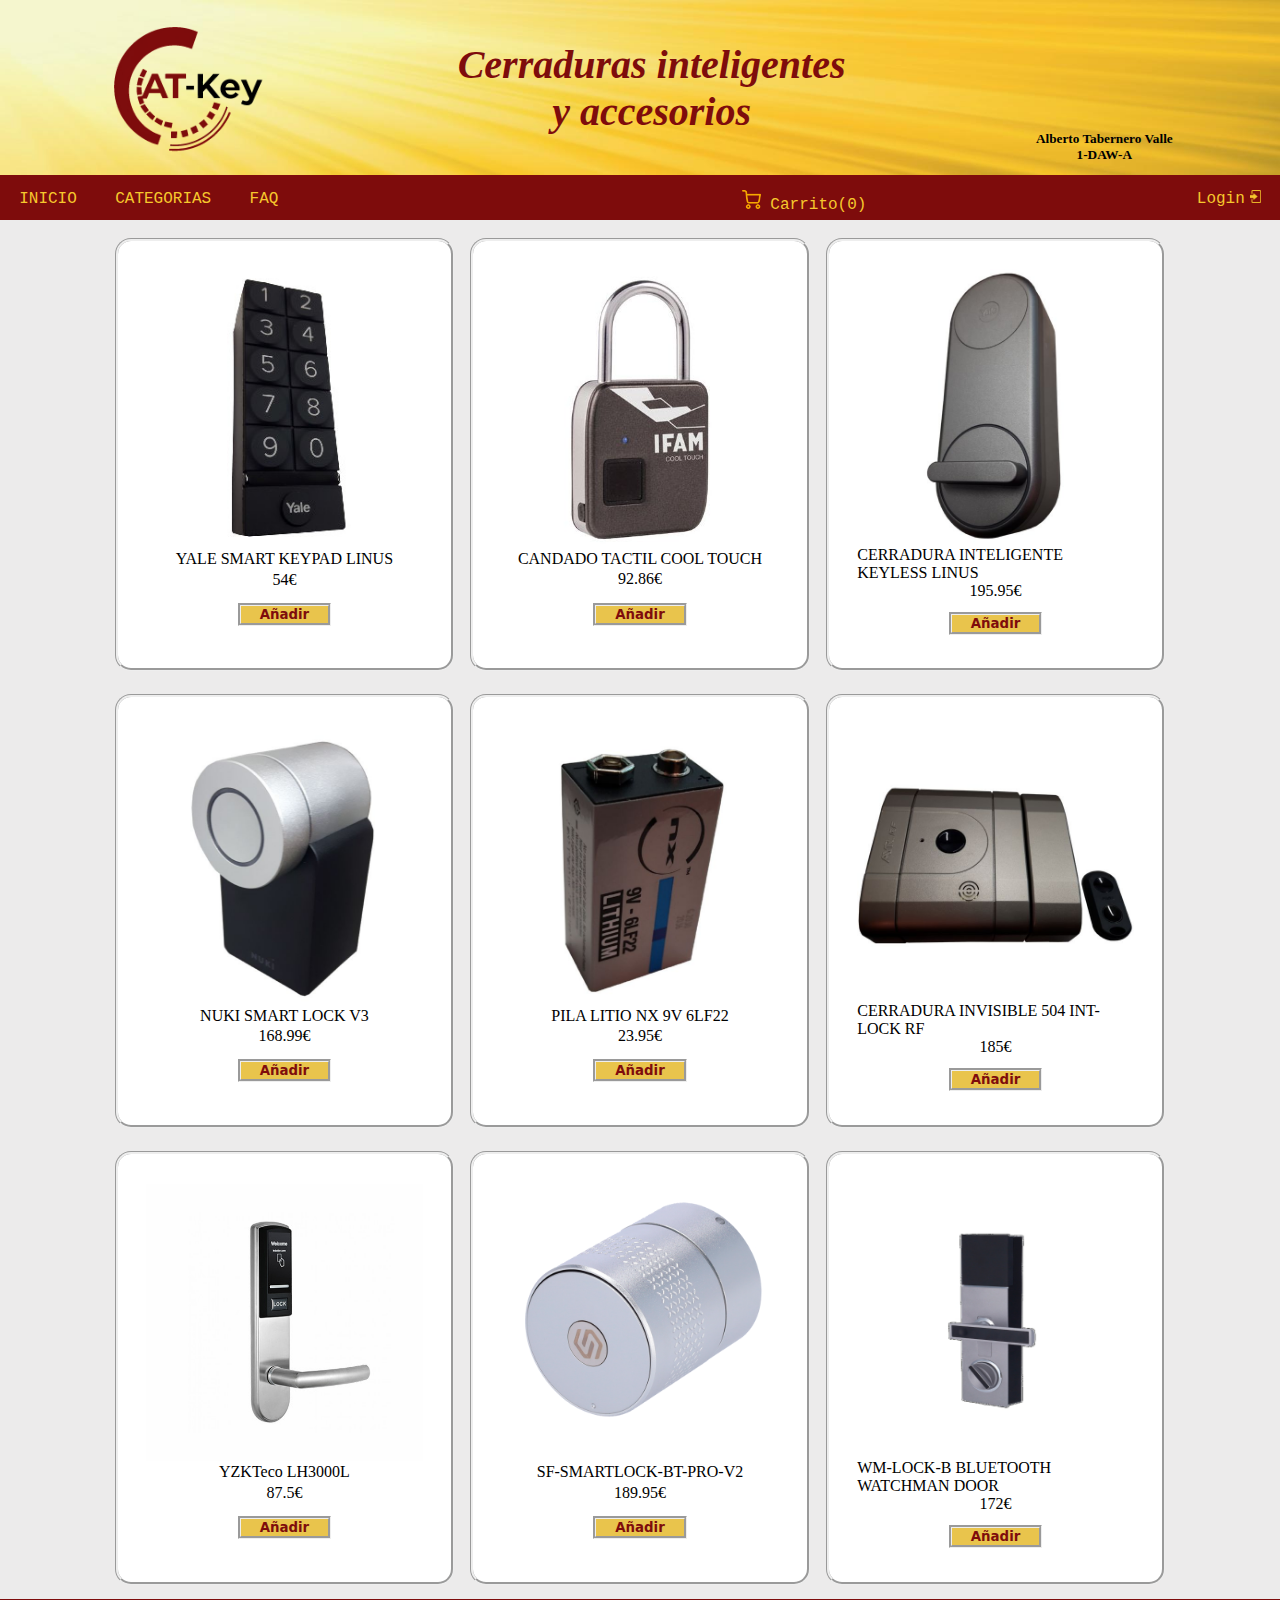
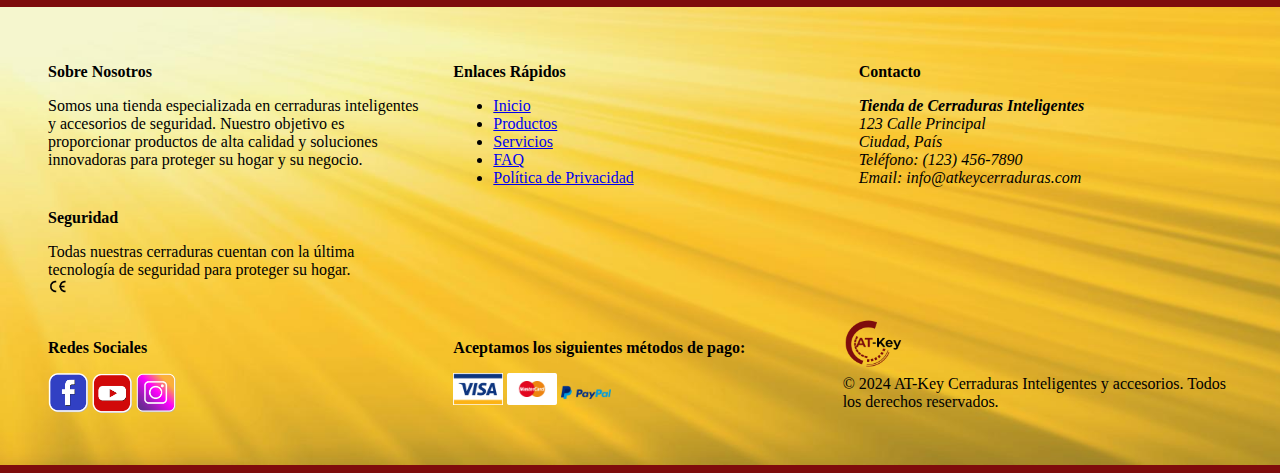
<file: index.html>
<!DOCTYPE html>
<html lang="es">

<head>
  <meta charset="UTF-8" />
  <meta name="viewport" content="width=device-width, initial-scale=1.0" />
  <title>AT-Key cerraduras inteligentes y accesorios</title>
  <link rel="stylesheet" href="css/index.css" />
</head>
<body>

  <div class="container">

    <header>
      <img src="img/logo.png" alt="logo" width="160px" />
      <h2>
        Cerraduras inteligentes<br />
        y accesorios
      </h2>
      <h5 class="nombreAlum">Alberto Tabernero Valle <br />1-DAW-A<br /></h5>
    </header>

    <nav>
      <ul class="menu">
        <li><a class="dropbtn" href="index.html">INICIO</a></li>
        <li class="dropdown"><span class="dropbtn">CATEGORIAS</span>
          <div class="dropdown-content">
            <a id="cerraduraE" href="#">Cerraduras electrónicas</a>
            <a id="teclado" href="#">Dispositivos con teclado</a>
            <a id="tarjeta" href="#">Dispositivos con tarjeta</a>
            <a id="huella" href="#">Dispositivos con sensor biométrico</a>
            <a id="todas" href="#">Todas las categorías</a>
          </div>
        </li>
        <li><a class="dropbtn" href="faq.html">FAQ</a></li>
        <li class="navLogin"><a id="navCarrito" class="dropbtn" ><img class="imgCarrito" src="img/carrito.png" alt="carrito"/></a></li>
        <li class="navLogin"><a class="dropbtn" id="login" href="#">Login<img width="18px" src="img/loginNav.png" alt="registro" /></a></li>
      </ul>
    </nav>

    <main id="items">
      <!-- Renderizado de productos con JS-->
    </main>

    <!-- CARRITO DE LA COMPRA -->
    <aside class="carrito">
      <h2>Carrito de compra</h2>
      <article id="carrito" class="itemC"></article>
      <!-- Renderizado de productos con JS-->
      </article>
      <div class="total">
        <h4 id="total"></h4> <!--Dinamico-->
        <button class="btnResetCarrito" id="resetCarrito">vaciar carrito</button>
      </div>
      <button id="pagar"><strong>Comprar</strong></button>
    </aside>

    <!--FOOTER-->

    <footer>
      <section>
        <article>
          <h4>Sobre Nosotros</h4>
          Somos una tienda especializada en cerraduras inteligentes y
          accesorios de seguridad. Nuestro objetivo es proporcionar
          productos de alta calidad y soluciones innovadoras para proteger
          su hogar y su negocio.
        </article>
        <article>
          <h4>Seguridad</h4>
          <p>
            Todas
            nuestras cerraduras cuentan con la última tecnología de seguridad
            para proteger su hogar.
          </p>
          <img width="22px" src="img/cee.png" alt="Icono de seguridad" />
        </article>
      </section>
      <section>
        <article>
          <h4>Enlaces Rápidos</h4>
          <ul class="list-unstyled">
            <li><a href="index.html">Inicio</a></li>
            <li><a href="index.html">Productos</a></li>
            <li><a href="#">Servicios</a></li>
            <li><a href="faq.html">FAQ</a></li>
            <li><a href="#">Política de Privacidad</a></li>
          </ul>
        </article>
      </section>
      <section>
        <article>
          <h4>Contacto</h4>
          <address>
            <strong>Tienda de Cerraduras Inteligentes</strong><br />
            123 Calle Principal<br />
            Ciudad, País<br />
            Teléfono: (123) 456-7890<br />
            Email: info@atkeycerraduras.com
          </address>
        </article>
      </section>

      <section>
        <article>
          <h4>Redes Sociales</h4>
          <a target="_blank" href="https://www.facebook.com"><img width="40px" src="img/facebook.png"
              alt="Facebook" /></a>
          <a target="_blank" href="https://www.youtube.com"><img width="40px" src="img/youtube.png" alt="Youtube" /></a>
          <a target="_blank" href="https://www.instagram.com"><img width="40px" src="img/instagram.png"
              alt="Instagram" /></a>
        </article>
      </section>
      <section>
        <article>
          <h4>Aceptamos los siguientes métodos de pago:</h4>
          <p>
            <a target="_blank" href="https://www.visa.es"><img width="50px" src="img/visa.png" alt="Visa" /></a>
            <a target="_blank" href="https://www.mastercard.es"><img width="50PX" src="img/mastercard.png"
                alt="mastercad" /></a>
            <a target="_blank" href="https://www.paypal.es"><img width="50px" src="img/paypal.png" alt="PayPal" /></a>
          </p>
        </article>
      </section>
      <section>
        <img src="img/logo.png" alt="logo" width="60px" />
        <p class="copyright">
          © 2024 AT-Key Cerraduras Inteligentes y accesorios. Todos los derechos
          reservados.
        </p>
      </section>
    </footer>
    
  </div>

  <!-- FORMULARIO-->
  <div class="formulario">

    <form id="formReg" class="form" name="formReg" >

      <h1 class="reg">Formulario de registro</h1>
      <p>
        <label for="usuario">Usuario:</label>
        <input type="text" size="29" name="usuario" id="usuario" required/>
      </p>
      <p class="fuera">
        <label for="email">Email:</label>
        <input type="email" size="29" name="email" id="email" placeholder="ej: example@example.com"
          autocomplete="email" required />
      </p>
      <p>
        <label for="password">Contraseña:</label>
        <input type="password" size="29" name="password" id="password" required/>
        <img id="verPass" src="img/ojo.jpg" alt="ver password"/>
      </p>
      <p class="fuera">
        <label for="vPassword">Repite contraseña:</label>
        <input type="password" size="29" name="vPassword" id="vPassword" required/>
        <img id="verVPass" src="img/ojo.jpg" alt="ver vPassword"/>
      </p>
      <p class="fuera">
        <label for="direccion">Dirección completa:</label>
        <textarea name="direccion" id="direccion" cols="30" rows="3" required minlength="10"></textarea>
      </p>
      <p>
        <button id="bEnviar" type="submit">Enviar</button>
        <button id="bCancelar" type="button">Cancelar</button>
      </p>
    </form>
  </div>

  <script src="js/index.js"></script>
</body>

</html>
</file>
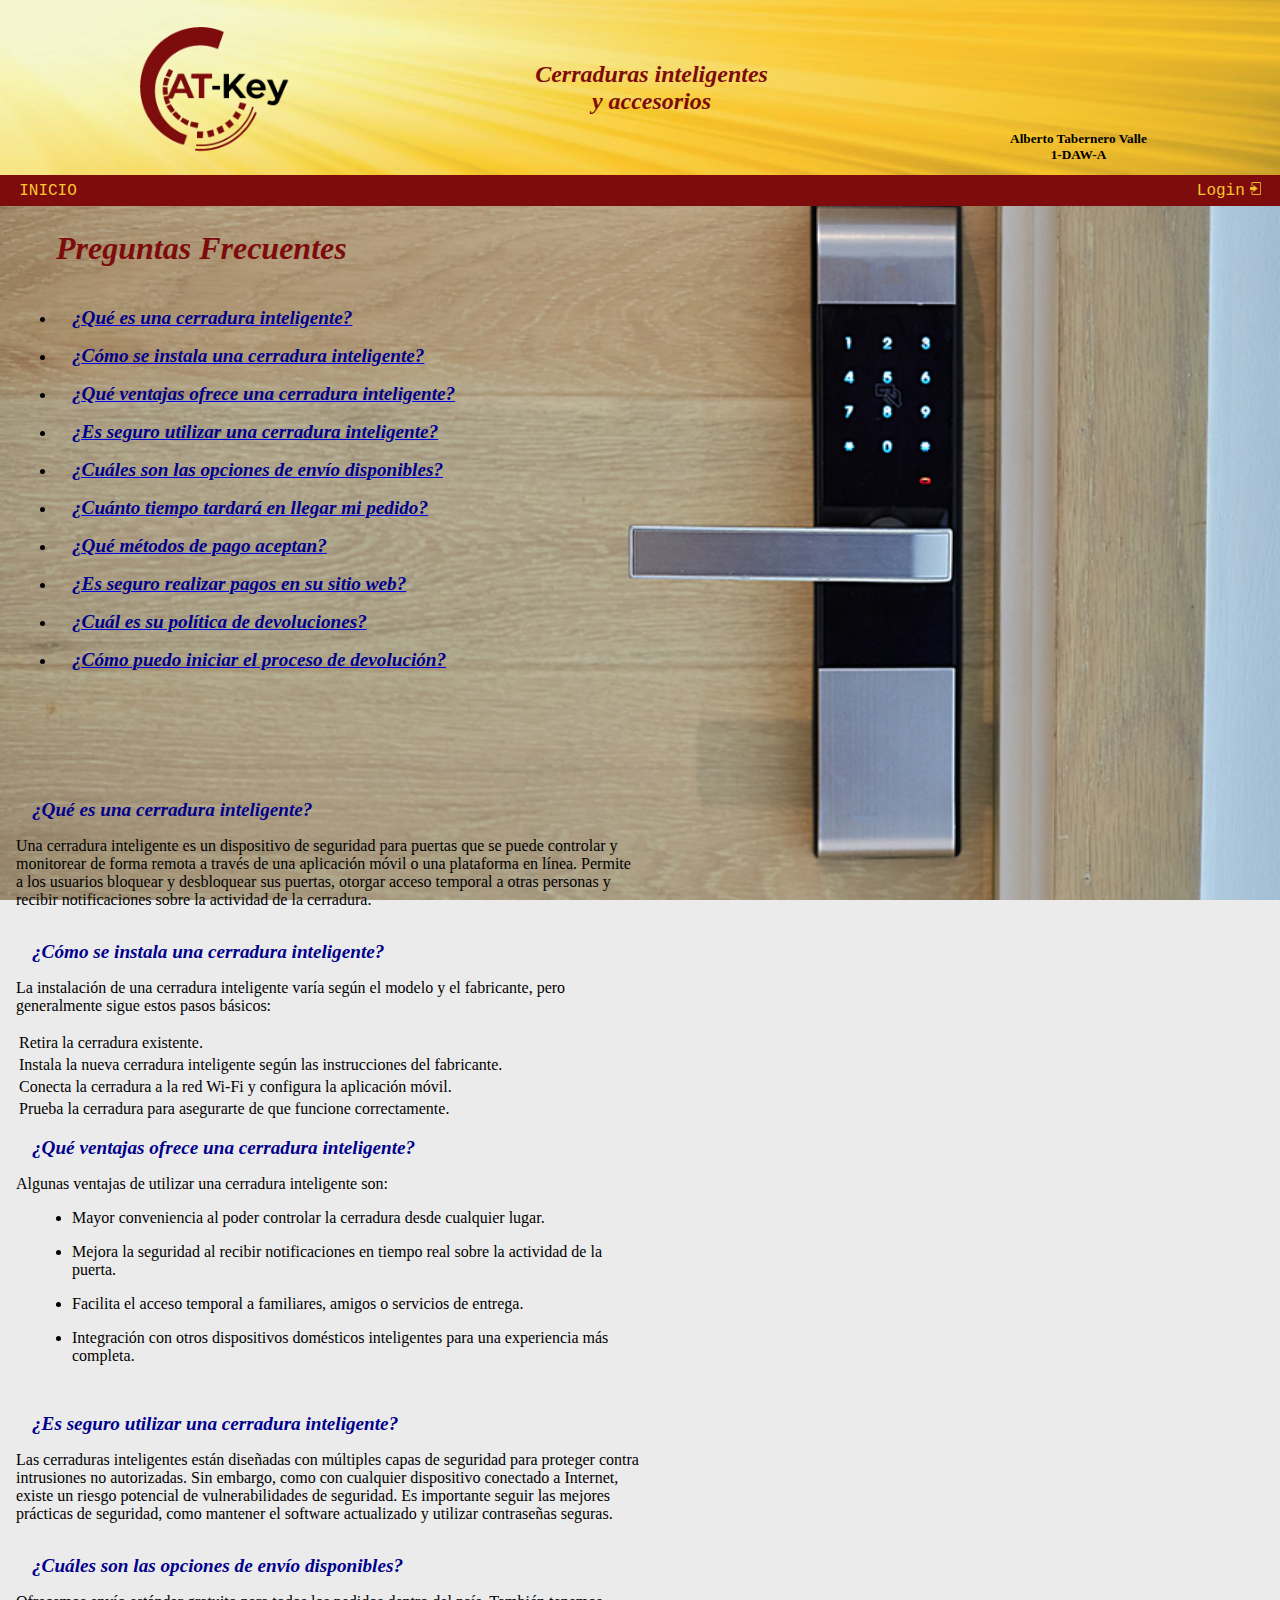
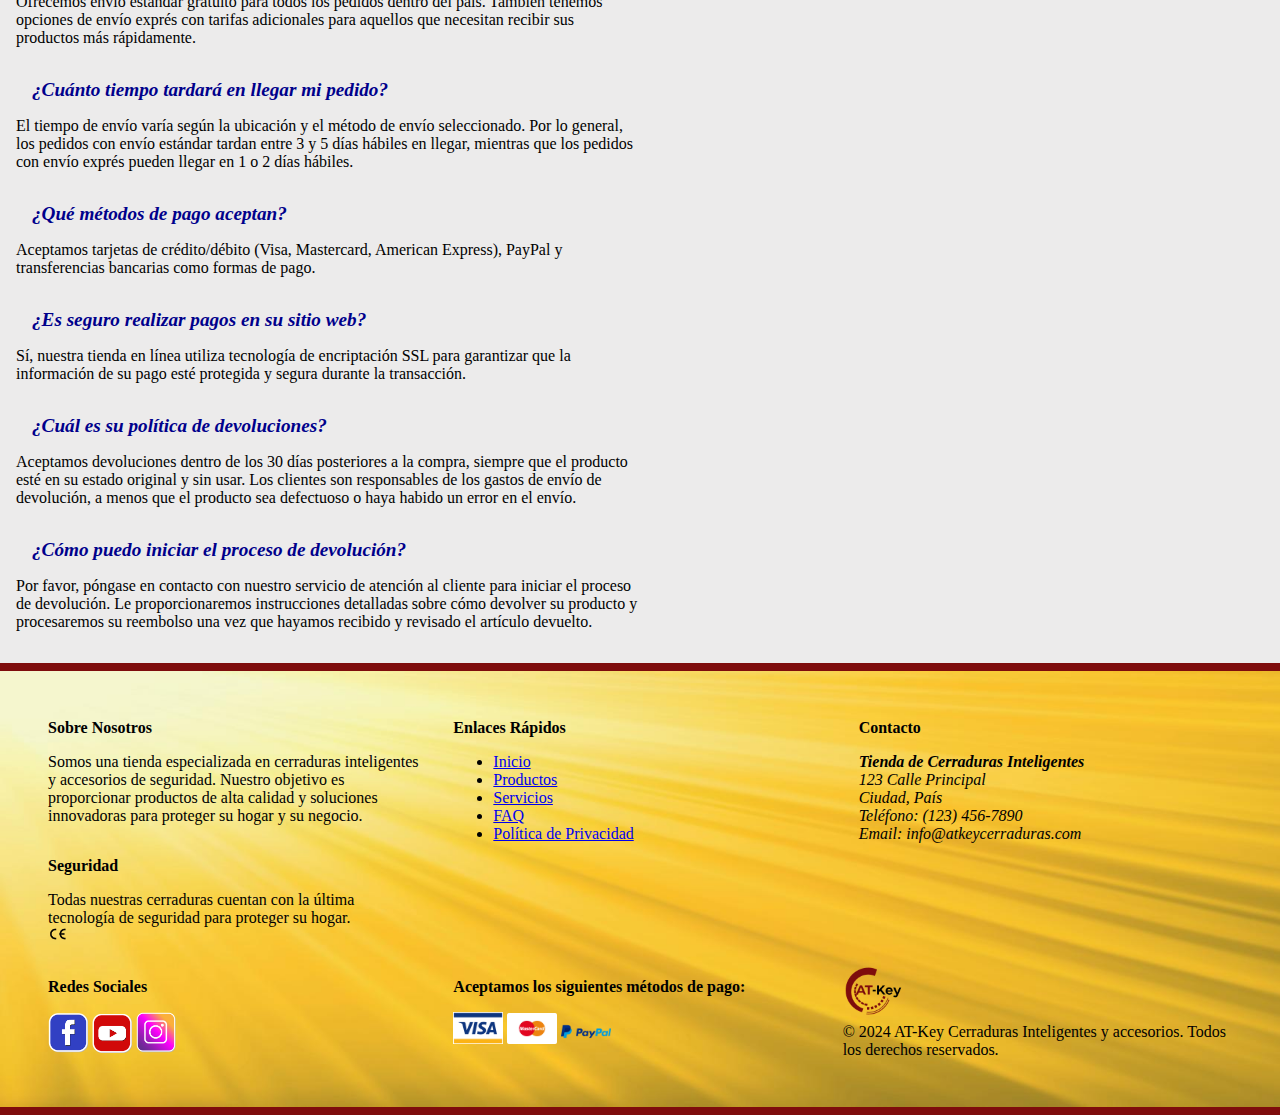
<file: faq.html>
<!DOCTYPE html>
<html lang="es">

<head>
  <meta charset="UTF-8">
  <meta name="viewport" content="width=device-width, initial-scale=1.0">
  <title>FAQ AT-Key</title>
  <link rel="stylesheet" href="css/faq.css">

</head>

<body>
  <div class="container">
    <header>
      <img src="img/logo.png" alt="logo" width="160px" />
      <h2>
        Cerraduras inteligentes<br />
        y accesorios
      </h2>
      <h5 class="nombreAlum">Alberto Tabernero Valle <br />1-DAW-A<br /></h5>
    </header>
    <nav>
      <ul class="menu">
        <li><a class="dropbtn" href="index.html">INICIO</a></li>
        <li class="navLogin"><a class="dropbtn" href="formulario.html">Login<img width="18px" src="img/loginNav.png"
              alt="registro" /></a></li>
      </ul>
    </nav>

    <main class="faq">
      <h1>Preguntas Frecuentes</h1>
      <section>
        <ul>
          <li>
            <p><a href="#pregunta1"><span class="pregunta">¿Qué es una cerradura inteligente?</span></a></p>
          </li>
          <li>
            <p><a href="#pregunta2"><span class="pregunta">¿Cómo se instala una cerradura inteligente?</span></a></p>
          </li>
          <li>
            <p><a href="#pregunta3"><span class="pregunta">¿Qué ventajas ofrece una cerradura inteligente?</span></a>
            </p>
          </li>
          <li>
            <p><a href="#pregunta4"><span class="pregunta">¿Es seguro utilizar una cerradura inteligente?</span></a></p>
          </li>
          <li>
            <p><a href="#pregunta5"><span class="pregunta">¿Cuáles son las opciones de envío disponibles?</span></a></p>
          </li>
          <li>
            <p><a href="#pregunta6"><span class="pregunta">¿Cuánto tiempo tardará en llegar mi pedido?</span></a></p>
          </li>
          <li>
            <p><a href="#pregunta7"><span class="pregunta">¿Qué métodos de pago aceptan?</span></a></p>
          </li>
          <li>
            <p><a href="#pregunta8"><span class="pregunta">¿Es seguro realizar pagos en su sitio web?</span></a></p>
          </li>
          <li>
            <p><a href="#pregunta9"><span class="pregunta">¿Cuál es su política de devoluciones?</span></a></p>
          </li>
          <li>
            <p><a href="#pregunta10"><span class="pregunta">¿Cómo puedo iniciar el proceso de devolución?</span></a></p>
          </li>
        </ul>
      </section>

      <section class="respuestas">

        <span class="pregunta" id="pregunta1">¿Qué es una cerradura inteligente?</span>
        <span class="respuesta" id="respuesta1">
          Una cerradura inteligente es un dispositivo de seguridad para puertas que se puede controlar y
          monitorear de forma remota a través de una aplicación móvil o una plataforma en línea. Permite a los
          usuarios bloquear y desbloquear sus puertas, otorgar acceso temporal a otras personas y recibir
          notificaciones sobre la actividad de la cerradura.
        </span>

        <span class="pregunta" id="pregunta2">¿Cómo se instala una cerradura inteligente?</span>
        <span class="respuesta" id="respuesta2">
          La instalación de una cerradura inteligente varía según el modelo y el fabricante, pero generalmente
          sigue estos pasos básicos:</span>

        <table>
          <tbody>
            <tr>
              <td>Retira la cerradura existente.</td>
            </tr>
            <tr>
              <td>Instala la nueva cerradura inteligente según las instrucciones del fabricante.</td>
            </tr>
            <tr>
              <td>Conecta la cerradura a la red Wi-Fi y configura la aplicación móvil.</td>
            </tr>
            <tr>
              <td>Prueba la cerradura para asegurarte de que funcione correctamente.</td>
            </tr>
          </tbody>
        </table>

        <span class="pregunta" id="pregunta3">¿Qué ventajas ofrece una cerradura inteligente?</span>
        <span class="respuesta" id="respuesta3">
          Algunas ventajas de utilizar una cerradura inteligente son:
          <ul>
            <li>Mayor conveniencia al poder controlar la cerradura desde cualquier lugar.</li>
            <li>Mejora la seguridad al recibir notificaciones en tiempo real sobre la actividad de la puerta.
            </li>
            <li>Facilita el acceso temporal a familiares, amigos o servicios de entrega.</li>
            <li>Integración con otros dispositivos domésticos inteligentes para una experiencia más completa.
            </li>
          </ul>
        </span>

        <span class="pregunta" id="pregunta4">¿Es seguro utilizar una cerradura inteligente?</span>
        <span class="respuesta" id="respuesta4">
          Las cerraduras inteligentes están diseñadas con múltiples capas de seguridad para proteger contra
          intrusiones no autorizadas. Sin embargo, como con cualquier dispositivo conectado a Internet, existe un
          riesgo potencial de vulnerabilidades de seguridad. Es importante seguir las mejores prácticas de
          seguridad, como mantener el software actualizado y utilizar contraseñas seguras.
        </span>

        <span class="pregunta" id="pregunta5">¿Cuáles son las opciones de envío disponibles?</span>
        <span class="respuesta" id="respuesta-envio">
          Ofrecemos envío estándar gratuito para todos los pedidos dentro del país. También tenemos opciones de envío
          exprés con tarifas adicionales para aquellos que necesitan recibir sus productos más rápidamente.
        </span>

        <span class="pregunta" id="pregunta6">¿Cuánto tiempo tardará en llegar mi pedido?</span>
        <span class="respuesta" id="respuesta6">
          El tiempo de envío varía según la ubicación y el método de envío seleccionado. Por lo general, los pedidos con
          envío estándar tardan entre 3 y 5 días hábiles en llegar, mientras que los pedidos con envío exprés pueden
          llegar en 1 o 2 días hábiles.
        </span>

        <span class="pregunta" id="pregunta7">¿Qué métodos de pago aceptan?</span>
        <span class="respuesta" id="respuesta7">
          Aceptamos tarjetas de crédito/débito (Visa, Mastercard, American Express), PayPal y transferencias bancarias
          como formas de pago.
        </span>

        <span class="pregunta" id="pregunta8">¿Es seguro realizar pagos en su sitio web?</span>
        <span class="respuesta" id="respuesta8">
          Sí, nuestra tienda en línea utiliza tecnología de encriptación SSL para garantizar que la información de su
          pago
          esté protegida y segura durante la transacción.
        </span>

        <span class="pregunta" id="pregunta9">¿Cuál es su política de devoluciones?</span>
        <span class="respuesta" id="respuesta9">
          Aceptamos devoluciones dentro de los 30 días posteriores a la compra, siempre que el producto esté en su
          estado
          original y sin usar. Los clientes son responsables de los gastos de envío de devolución, a menos que el
          producto
          sea defectuoso o haya habido un error en el envío.
        </span>

        <span class="pregunta" id="pregunta10">¿Cómo puedo iniciar el proceso de devolución?</span>
        <span class="respuesta" id="respuesta10">
          Por favor, póngase en contacto con nuestro servicio de atención al cliente para iniciar el proceso de
          devolución. Le proporcionaremos instrucciones detalladas sobre cómo devolver su producto y procesaremos su
          reembolso una vez que hayamos recibido y revisado el artículo devuelto.
        </span>

      </section>

    </main>

    <footer>
      <section>
        <article>
          <h4>Sobre Nosotros</h4>
          Somos una tienda especializada en cerraduras inteligentes y
          accesorios de seguridad. Nuestro objetivo es proporcionar
          productos de alta calidad y soluciones innovadoras para proteger
          su hogar y su negocio.
        </article>
        <article>
          <h4>Seguridad</h4>
          <p>
            Todas
            nuestras cerraduras cuentan con la última tecnología de seguridad
            para proteger su hogar.
          </p>
          <img width="22px" src="img/cee.png" alt="Icono de seguridad" />
        </article>
      </section>
      <section>
        <article>
          <h4>Enlaces Rápidos</h4>
          <ul class="list-unstyled">
            <li><a href="index.html">Inicio</a></li>
            <li><a href="index.html">Productos</a></li>
            <li><a href="#">Servicios</a></li>
            <li><a href="faq.html">FAQ</a></li>
            <li><a href="#">Política de Privacidad</a></li>
          </ul>
        </article>
      </section>
      <section>
        <article>
          <h4>Contacto</h4>
          <address>
            <strong>Tienda de Cerraduras Inteligentes</strong><br />
            123 Calle Principal<br />
            Ciudad, País<br />
            Teléfono: (123) 456-7890<br />
            Email: info@atkeycerraduras.com
          </address>
        </article>
      </section>

      <section>
        <article>
          <h4>Redes Sociales</h4>
          <a target="_blank" href="https://www.facebook.com"><img width="40px" src="img/facebook.png"
              alt="Facebook" /></a>
          <a target="_blank" href="https://www.youtube.com"><img width="40px" src="img/youtube.png" alt="Youtube" /></a>
          <a target="_blank" href="https://www.instagram.com"><img width="40px" src="img/instagram.png"
              alt="Instagram" /></a>
        </article>
      </section>
      <section>
        <article>
          <h4>Aceptamos los siguientes métodos de pago:</h4>
          <p>
            <a target="_blank" href="https://www.visa.es"><img width="50px" src="img/visa.png" alt="Visa" /></a>
            <a target="_blank" href="https://www.mastercard.es"><img width="50PX" src="img/mastercard.png"
                alt="mastercad" /></a>
            <a target="_blank" href="https://www.paypal.es"><img width="50px" src="img/paypal.png" alt="PayPal" /></a>
          </p>
        </article>
      </section>
      <section>
        <img src="img/logo.png" alt="logo" width="60px" />
        <p class="copyright">
          © 2024 AT-Key Cerraduras Inteligentes y accesorios. Todos los derechos
          reservados.
        </p>
      </section>
    </footer>

  </div>
</body>

</html>
</file>
<file: css/index.css>
* {
    box-sizing: border-box;
    margin: 0%;
    scroll-margin-top: 3em;
}

/*RESPONSIVE MOVIL*/

.container {
    display: grid;
    grid-template-columns: repeat(12, 1fr);
    background: rgb(236, 235, 235);

}

header {
    grid-column: 1/ 13;
    grid-row: 1 / 2;
    background-image: url(../img/head.jpg);
    background-size: cover;
    display: flex;
    justify-content: space-around;
    align-items: center;
    padding: 12px;
    flex-wrap: wrap;
}

header h2 {
    color: #7e0c0c;
    /*color del logo*/
    font-style: italic;
    text-align: center;
    font-size: 2.5em;
}

.nombreAlum {

    align-self: end;
    margin-bottom: 0px;
    text-align: center;
    color: #000000;
}

nav {
    grid-column: 1/ 13;
    grid-row: 2 / 3;
    background-color: #7e0c0c;
    padding-top: 0.9em;
    padding-bottom: 0.4em;
    position: sticky;
    top: 0;
    z-index: 1000;
}

nav ul {
    padding: 0.2em;
    display: flex;
    justify-content: start;
    margin: 0;
    padding: 0;

}

nav li {
    float: left;
    list-style-type: none;
    padding-right: 1.2em;
    padding-left: 1.2em;
}

nav a,
nav span {
    display: block;
    text-decoration: none;
    font-family: 'Courier New', Courier, monospace;
    color: #f6c82d;
}

nav img {
    padding-left: 0.3em;
    width: 1em;
}

.imgCarrito {
    width: 24px;
}

.navLogin {
    margin-left: auto;

}

#navCarrito {
    cursor: pointer;
    margin-left: 8em;
}

.dropdown-content a {

    padding: 0.8em;
    padding-right: 2em;

}

.dropdown-content {
    display: none;
    padding-top: 0.4em;
    position: absolute;
    background-color: #7e0c0c;
    box-shadow: 0 8px 16px 0 rgb(34, 33, 33);

}

.dropdown:hover .dropdown-content {
    display: block;
}

.dropdown-content a:hover {
    background-color: #e9c44c;
    color: #7e0c0c;
}

.dropbtn:hover {
    background-color: #e9c44c;
    color: #7e0c0c;
}

main {
    grid-column: 1/ 13;
    display: grid;
    grid-template-columns: repeat(2, 1fr);
    margin-top: 0.6em;
}

main article {
    position: relative;
    display: flex;
    flex-direction: column;
    align-items: center;
    justify-content: space-evenly;
    padding: 8%;
    margin: 0.5rem;
    border-radius: 1rem;
    border: groove;
    block-size: 95%;
    background: white;
}

.add {
    cursor: pointer;
    color: #7e0c0c;
    background: #e9c44c;
}

.add:hover {
    font-size: 105%;
}


.menuInfo {

    position: absolute;
    block-size: auto;
    margin-top: 2em;
    margin-bottom: 50%;
    padding: 3%;
    text-align: center;
    font-weight: bold;
    background-color: #fdeebc;
    color: #7e0c0c;
    border-radius: 1rem;
    opacity: 0;
    z-index: -1;
}

img {
    max-width: 100%;
    height: auto;
}

.carrito {
    grid-column: 1/13;
    display: flex;
    flex-direction: column;
    align-items: start;
    justify-content: start;
    padding: 3%;
    margin: 0.5rem;
    border-radius: 1rem;
    border: groove;
    background: white;
    margin-bottom: auto;
    margin-top: 1.1em;

}

.negrita {
    font-weight: bold;
}

.margen {
    margin-left: 1em;
}

.carrito h2 {
    align-self: center;
    margin: 1.5rem;
}


.itemC {
    display: flex;
    flex-direction: column;
    align-items: start;

}

.btnAdd {
    cursor: pointer;
    background-image: url(/img/mas.png);
    background-size: cover;
    width: 1.5em;
    height: 1.5em;
    border: none;

}

.btnAdd:hover {
    width: 1.8em;
    height: 1.8em;
}


.btnDel {
    cursor: pointer;
    background-image: url(/img/menos.png);
    background-size: cover;
    width: 1.5em;
    height: 1.5em;
    border: none;
}

.btnDel:hover {
    width: 1.8em;
    height: 1.8em;
}

.btnDelP {
    cursor: pointer;
    background-image: url(/img/borrar.png);
    background-size: cover;
    width: 1.9em;
    height: 2.7em;
    border: none;
    margin-left: auto;
}

.btnDelP:hover {
    width: 2.2em;
    height: 3em;
}

h4 {
    margin-top: 0.5em;
}


.precioC {
    background-color: #fdeebc;
    font-size: 1.5rem;
    margin-bottom: 1rem;

}

.total {
    display: flex;
    flex-wrap: wrap;

}

.total h4 {
    background-color: #e9c44c;
    font-size: 1.5rem;
    margin: 1rem;
    text-align: center;
}

#resetCarrito {
    cursor: pointer;
    color: #7e0c0c;
    block-size: 40%;
    align-self: center;
    border: #f6c82d groove;
    font-weight: bold;
    font-size: large;
    border-radius: 3%;
}

#pagar {
    cursor: pointer;
    font-size: larger;
    background: #7e0c0c;
    color: white;
    padding: 0.2rem;
    margin: 1rem;
}

#pagar :hover {
    font-size: 105%;

}


footer {
    grid-column: 1/13;

    border-top: #7e0c0c solid 0.5rem;
    border-bottom: #7e0c0c solid 0.5rem;
    background-image: url(../img/head.jpg);
    background-size: cover;
    display: grid;
    grid-template-columns: 2fr 1fr;
}

footer section article {
    padding: 1rem;
}

footer h4 {
    margin-bottom: 1rem;
}

.copyright {
    margin-bottom: 1rem;
}

/*RESPONSIVE TABLET O ESCRITORIO*/

@media (min-width: 650px) {
    main {
        grid-column: 1/ 10;
        grid-row: 3 / 4;
        display: grid;
        grid-template-columns: repeat(3, 1fr);

    }

    .agrandaM {
        grid-column: 2 / 12;
    }

    .oculta {
        opacity: 0;
        pointer-events: none;
    }

    .carrito {
        position: sticky;
        top: 60px;
        grid-column: 10 / 13;
        grid-row: 3 / 4;
        display: flex;
        flex-direction: column;
        align-items: start;
        block-size: auto;
        height: min-content;
        margin-bottom: 31em;
    }

    .carrito article * {
        display: flex;
        align-items: end;
        flex-wrap: wrap;
    }

    footer {
        grid-column: 1/13;
        display: grid;
        grid-template-columns: repeat(3, 1fr);
        padding: 2rem;
    }

}

/*FORMULARIO*/
#verPass {
    margin-top: 0.3em;
    margin-left: -2em;
    position: absolute;
    cursor: pointer;
    width: 1.6em;
}
#verVPass {
    margin-top: 0.3em;
    margin-left: -2em;
    position: absolute;
    cursor: pointer;
    width: 1.6em;
}
label,
button {
    font-family: system-ui, -apple-system, BlinkMacSystemFont, 'Segoe UI', Roboto, Oxygen, Ubuntu, Cantarell, 'Open Sans', 'Helvetica Neue', sans-serif;
}

.reg {
    text-align: center;
}

.formulario {
    display: none;
    max-width: min-content;
    position: absolute;
    top: 50%;
    left: 50%;
    transform: translate(-50%, -50%);
    margin: auto;
    z-index: 2000;

}

.form {
    background: hsl(156, 8%, 75%);
    color: #7e0c0c;
    border-radius: 3%;
    border-width: 0.8em;
    border-color: #fffefe;
    padding: 0.5em 2em 0.5em 2em;
    margin: 0%;
    box-sizing: border-box;

}

p button {
    text-align: center;
}

label {
    display: block;
    padding-bottom: 0.2em;
    padding-top: 0.2em;
}

input {

    border: groove;
}

button {
    margin: 0.9em;
    width: 7em;
    background: white;
    color: #7e0c0c;
    border: groove;
    cursor: pointer;
    font-weight: bold;
}
</file>
<file: css/faq.css>
* {
    box-sizing: border-box;
    margin: 0%;
    scroll-margin-top: 3em;
}

/*RESPONSIVE MOVIL*/

.container {
    display: grid;
    grid-template-columns: repeat(12, 1fr);
    background: rgb(236, 235, 235);

}

header {
    grid-column: 1/ 13;
    grid-row: 1 / 2;
    background-image:  url(../img/head.jpg);
    background-size: cover;
    display: flex;
    justify-content: space-around;
    align-items: center;
    padding: 12px;
    flex-wrap: wrap;
}

header h2 {
    color: #7e0c0c;
    /*color del logo*/
    font-style: italic;
    text-align: center;
}

.nombreAlum {

    align-self: end;
    margin-bottom: 0px;
    text-align: center;
    color: #000000;
}

nav {
    grid-column: 1/ 13;
    grid-row: 2 / 3;
    background-color: #7e0c0c;
    padding-top: 0.4em;
    padding-bottom: 0.4em;
    position: sticky;
    top: 0;
    z-index: 1000;
}

nav ul {
   padding: 0.2em;
   display: flex;
   justify-content: start;
   margin: 0;
   padding: 0;
   
}
nav li {
    float: left;
    list-style-type: none;
    padding-right: 1.2em;
    padding-left: 1.2em;
}
nav a {
    display:block;
    text-decoration: none;
    font-family: 'Courier New', Courier, monospace;
    color: #f6c82d;
}

nav img {
    padding-left: 0.3em;
    width: 1em;
}
.navLogin {
    margin-left: auto;
    
} 
.dropdown-content a{

    padding: 0.8em;
    padding-right: 2em;
    
}
.dropdown-content {
    display: none;
    padding-top: 0.4em;
    position: absolute;
    background-color: #7e0c0c;
    box-shadow: 0 8px 16px 0 rgb(34, 33, 33);

}

.dropdown:hover .dropdown-content {
    display: block;
}
.dropdown-content a:hover {
    background-color: #e9c44c;
    color: #7e0c0c;
}
.dropbtn:hover {
    background-color: #e9c44c;
    color: #7e0c0c;
}

.faq { 
    grid-column: 1 / 13 ;
    background-image: url(../img/fondoFaq2.jpg);
    background-attachment: fixed;
    background-position: left;
    background-size: cover;
    flex-direction: column;
}

.faq h1 {
    color: #7e0c0c;
    padding: 1.5rem;
    font-style: italic;
    margin-left: 2rem;

}

.faq li {
    margin: 1rem;

}
.pregunta {
    font-style: oblique;
    font-weight: bold;
    font-size: larger;
    padding: 1rem;
    color:darkblue;

}

.respuestas {
    display: flex;
    flex-direction: column;
    margin-top: 6rem;
    padding: 1rem;
}


.respuesta, td {
    margin-bottom: 1rem;
    color: #000000;
    font-size: medium;
}


footer {
    grid-column: 1 / 13;
    border-top: #7e0c0c solid 0.5rem;
    border-bottom: #7e0c0c solid 0.5rem;
    background-image: url(../img/head.jpg);
    background-size: cover;
    display: grid;
    grid-template-columns: 2fr 1fr;
}

footer section article {
    padding: 1rem;
}

footer h4 {
    margin-bottom: 1rem;
}
.copyright {
    margin-bottom: 1rem;
}

/*RESPONSIVE TABLET O ESCRITORIO*/

@media (min-width: 720px) {

    .faq { 
        background-attachment: fixed;
        background-position: center;
        background-size: cover;
    }

    
    .respuesta {
        max-width: 50%;
    }

    footer {
        grid-column: 1 / 13;
        display: grid;
        grid-template-columns: repeat(3, 1fr);
        padding: 2rem;
    }

}
</file>
